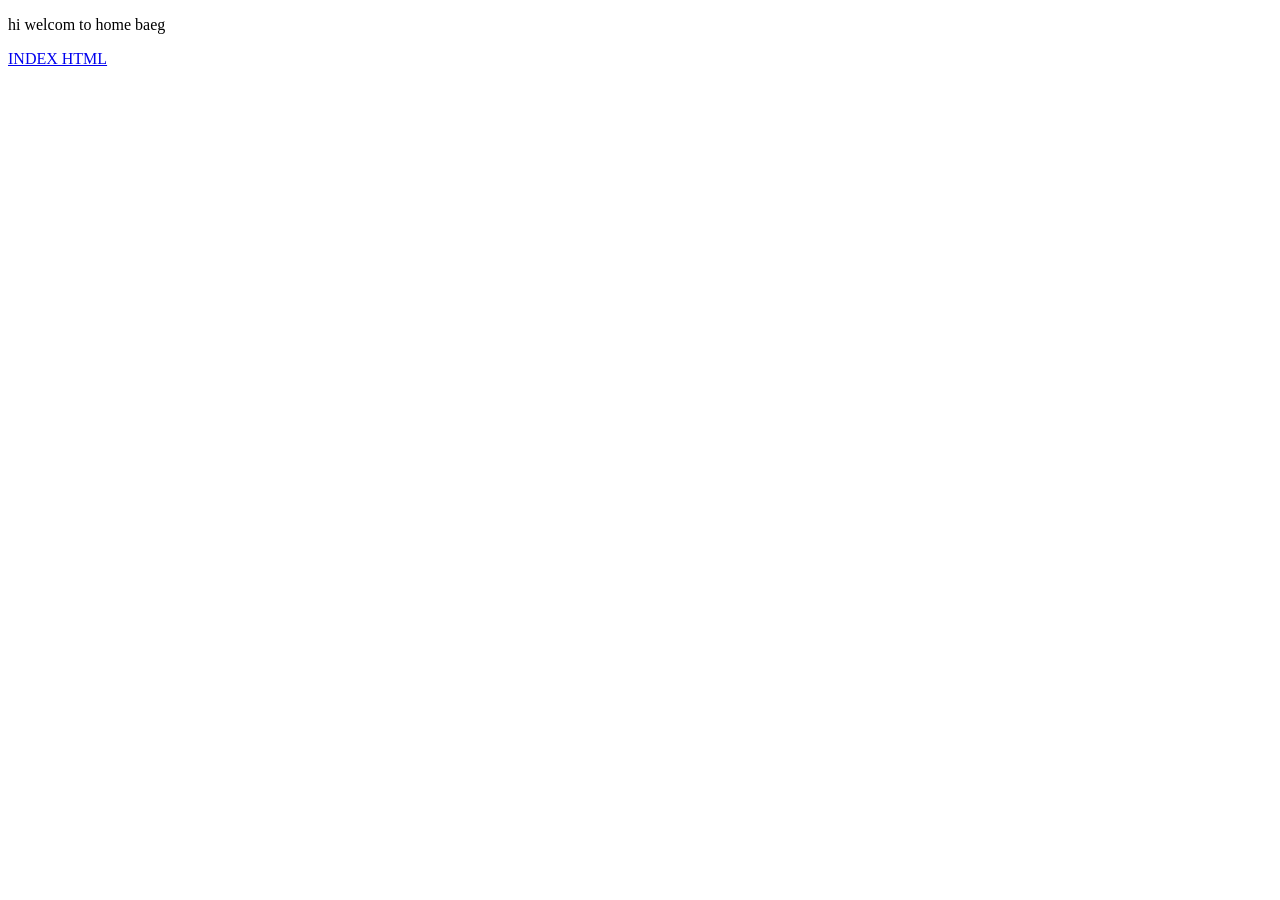
<file: home.html>
<!DOCTYPE html>
<html lang="en">
<head>
    <meta charset="UTF-8">
    <meta name="viewport" content="width=, initial-scale=1.0">
    <title>home baeg</title>
</head>
<body>
    <p>hi welcom to home baeg</p>
    <A href="index.html" target="_blank">INDEX HTML</A>
</body>
</html>
</file>
